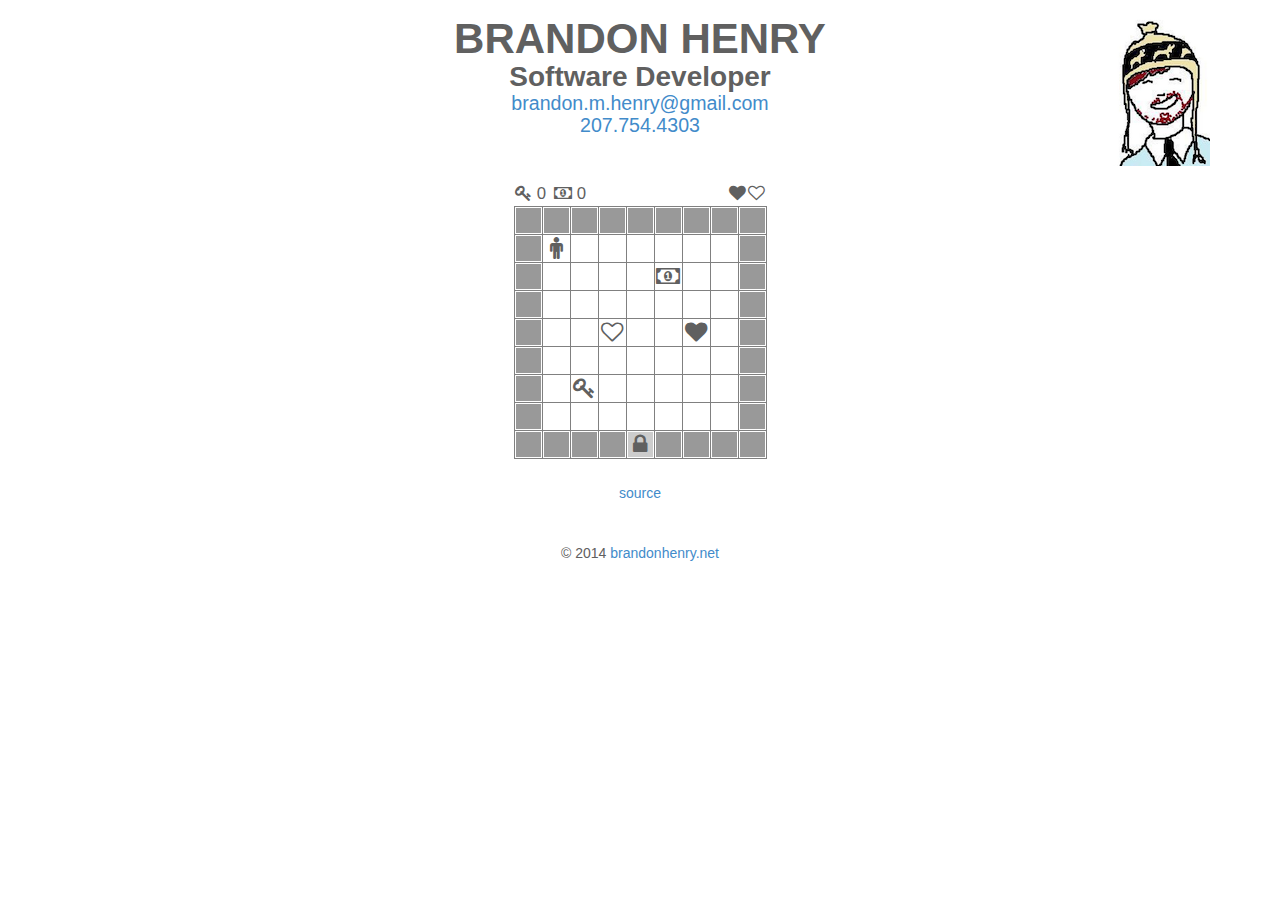
<file: index.html>
<!DOCTYPE html>
<html lang="en">
<head>
  <link href="/favicon.ico" rel="shortcut icon">
  <!--[if lt IE 9]>
           <script src="http://html5shiv.googlecode.com/svn/trunk/html5.js"></script>
     <![endif]-->
  <script type="text/javascript">//<![CDATA[
if (typeof console === "undefined") {
        console = {}; // define it if it doesn't exist already
        console.log = function() {};
        console.dir = function() {};
}
//]]></script>
  <script type="text/javascript">//<![CDATA[
if (typeof window.BlobBuilder === "undefined") {
        window.BlobBuilder = function() {};
    }
//]]></script>
  
  <!-- bootstrap stuff -->
  <link rel="stylesheet" href="resources/assets/css/bootstrap.min.css" />
  <script src="resources/assets/js/jquery-1.10.1.min.js"></script>
  <script src="resources/assets/js/bootstrap.min.js"></script>
  
  <script src="resources/assets/js/bacon.js"></script>
  <script src="resources/assets/js/bacon.min.js"></script>
  <script src="resources/assets/js/bacon.ui.js"></script>
  <script src="resources/assets/js/bacon.jquery.bindings.js"></script>

  <link href="resources/assets/font-awesome/css/font-awesome.css"
        rel="stylesheet">
  <!-- end bootstrap stuff -->

  <link rel="stylesheet" href="resources/assets/css/styles.css" />
  <meta name="viewport"
        content="initial-scale=1.0,maximum-scale=1.0,minimum-scale=1.0,user-scalable=no,width=device-width">
  <title>brandonhenry.net</title>
</head>
<body>
<div class="container">
  <div id="header" class="hidden-xs col-xs-12">
    <h1>Brandon Henry</h1>
    <h2>Software Developer</h2>
    <h3><a href="mailto:brandon.m.henry@gmail.com">brandon.m.henry@gmail.com</a></h3>
    <h3><a href="tel://1-207-754-4303">207.754.4303</a></h3>
    </div>
  <div id="header-xs" class="visible-xs col-xs-12">
    <h1>bhenry</h1>
    <h2>developer</h2>
    <h3 class="buttons">
      <a href="mailto:brandon.m.henry@gmail.com"
         title="brandon.m.henry@gmail.com">
        <span class="fa fa-envelope"></span>
        </a>
      <a href="tel://1-207-754-4303" title="207.754.4303">
        <span class="fa fa-phone"></span>
        </a>
                        <a href="https://github.com/bhenry"
                        title="github.com/bhenry"
                           target="_blank">
                          <span class="fa fa-github"></span>
                          </a>
                        </h3>
    </div>
  <div id="content" class="col-xs-12">
    
    </div>
        <div id="gist">
          <a href="http://github.com/bhenry/puzzle">source</a>
        </div>
        <div id="footer" class="col-xs-12">
        &copy; 2014
        <a href="http://brandonhenry.net/">brandonhenry.net</a>
        </div>
</div>

<script src="resources/assets/js/main.js"></script>
<script type="text/javascript">
  puzzle.core.main();
  </script>

</body>
</html>
</file>
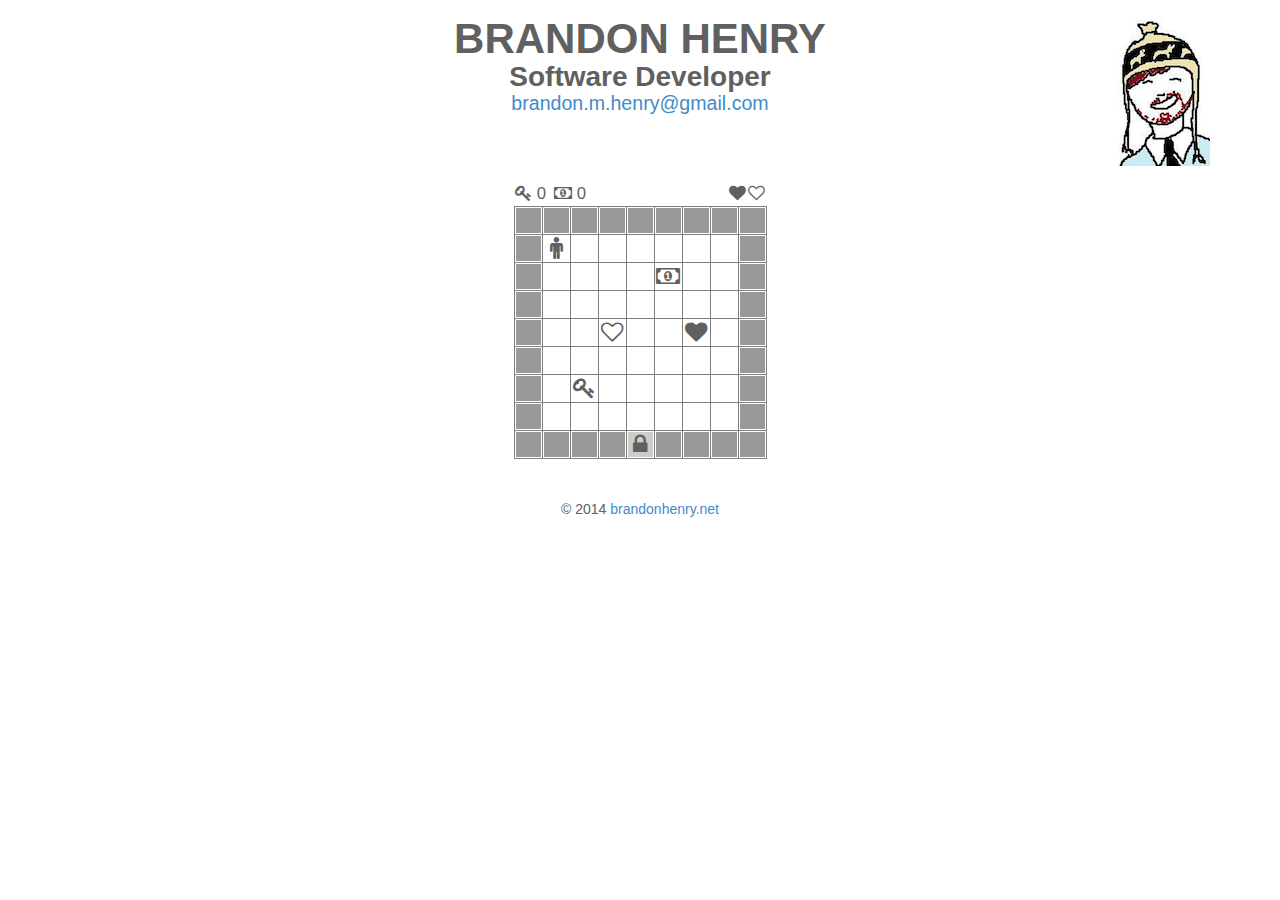
<file: resources/index.html>
<!DOCTYPE html>
<html lang="en">
<head>
  <link href="/favicon.ico" rel="shortcut icon">
  <!--[if lt IE 9]>
           <script src="http://html5shiv.googlecode.com/svn/trunk/html5.js"></script>
     <![endif]-->
  <script type="text/javascript">//<![CDATA[
if (typeof console === "undefined") {
        console = {}; // define it if it doesn't exist already
        console.log = function() {};
        console.dir = function() {};
}
//]]></script>
  <script type="text/javascript">//<![CDATA[
if (typeof window.BlobBuilder === "undefined") {
        window.BlobBuilder = function() {};
    }
//]]></script>
  
  <!-- bootstrap stuff -->
  <link rel="stylesheet" href="assets/css/bootstrap.min.css" />
  <script src="assets/js/jquery-1.10.1.min.js"></script>
  <script src="assets/js/bootstrap.min.js"></script>
  
  <script src="assets/js/bacon.js"></script>
  <script src="assets/js/bacon.min.js"></script>
  <script src="assets/js/bacon.ui.js"></script>
  <script src="assets/js/bacon.jquery.bindings.js"></script>

  <link href="assets/font-awesome/css/font-awesome.css"
        rel="stylesheet">
  <!-- end bootstrap stuff -->

  <link rel="stylesheet" href="assets/css/styles.css" />
  <meta name="viewport"
        content="initial-scale=1.0,maximum-scale=1.0,minimum-scale=1.0,user-scalable=no,width=device-width">
  <title>brandonhenry.net</title>
</head>
<body>
<div class="container">
  <div id="header" class="hidden-xs col-xs-12">
    <h1>Brandon Henry</h1>
    <h2>Software Developer</h2>
    <h3><a href="mailto:brandon.m.henry@gmail.com">brandon.m.henry@gmail.com</a></h3>
    </div>
  <div id="header-xs" class="visible-xs col-xs-12">
    <h1>bhenry</h1>
    <h2>developer</h2>
    <h3 class="buttons">
      <a href="mailto:brandon.m.henry@gmail.com"
         title="brandon.m.henry@gmail.com">
        <span class="fa fa-envelope"></span>
        </a>
                        <a href="https://github.com/bhenry"
                        title="github.com/bhenry"
                           target="_blank">
                          <span class="fa fa-github"></span>
                          </a>
                        </h3>
    </div>
  <div id="content" class="col-xs-12">
    
    </div>
        <div id="gist">
          
        </div>
        <div id="footer" class="col-xs-12">
        &copy; 2014
        <a href="http://brandonhenry.net/">brandonhenry.net</a>
        </div>
</div>

<script src="assets/js/main.js"></script>
<script type="text/javascript">
  puzzle.core.main();
  </script>

</body>
</html>
</file>
<file: resources/assets/css/styles.css>
body {
	color:#606060;
}
h1,h2,h3,h4,h5,p,div,body{
	margin:0px;
	padding:0px;
}
a, a:hover, a:visited, a:active {
	text-decoration: none;
}

#header, #header-xs {
	margin-bottom:16px;
	margin-top:16px;
	background-image:url("../../head.png");
	background-repeat:no-repeat;
	background-position:top right;
	height:150px;
}
#header {
	text-align:center;
}
#header-xs {
	text-align:left;
}
#header h1, #header h2, #header-xs h1, #header-xs h2 {
	font-weight:bold;
}
#header h1, #header-xs h1 {
	font-size:3em;
	text-transform:uppercase;
}
#header h2 {
	font-size:2em;
}
#header h3 {
	font-size:1.4em;
}
#soon {
	font-size:5em;
	text-align:center;
}
#footer {
	margin:40px 0px;
	text-align:center;
}

div#inventory {
    margin-left:auto;
    margin-right:auto;
    text-align:center;
    width:250px;
    font-size:1.2em;
}
div#inventory .item {
    margin-right:8px;
}

div#inventory .health i {
    margin-left:2px;
}

div#gameboard table{
    text-align:center;
    margin-left:auto;
    margin-right:auto;
}
div#gameboard table tr td i {
    font-size:1.6em;
}

div#gist {
    width:200px;
    text-align:center;
    margin:24px auto;
}

.noselect {
    -webkit-user-select: none; /* webkit (safari, chrome) browsers */
    -moz-user-select: none; /* mozilla browsers */
    -khtml-user-select: none; /* webkit (konqueror) browsers */
    -ms-user-select: none; /* IE10+ */
}


/*special entities*/

div.square {
    width:25px;
    height:25px;
}

div.square i.fa {
    margin:2px 0px;
}

div.wall {
    background-color:#999;
}

div.door {
    background-color:#ccc;
}
</file>
